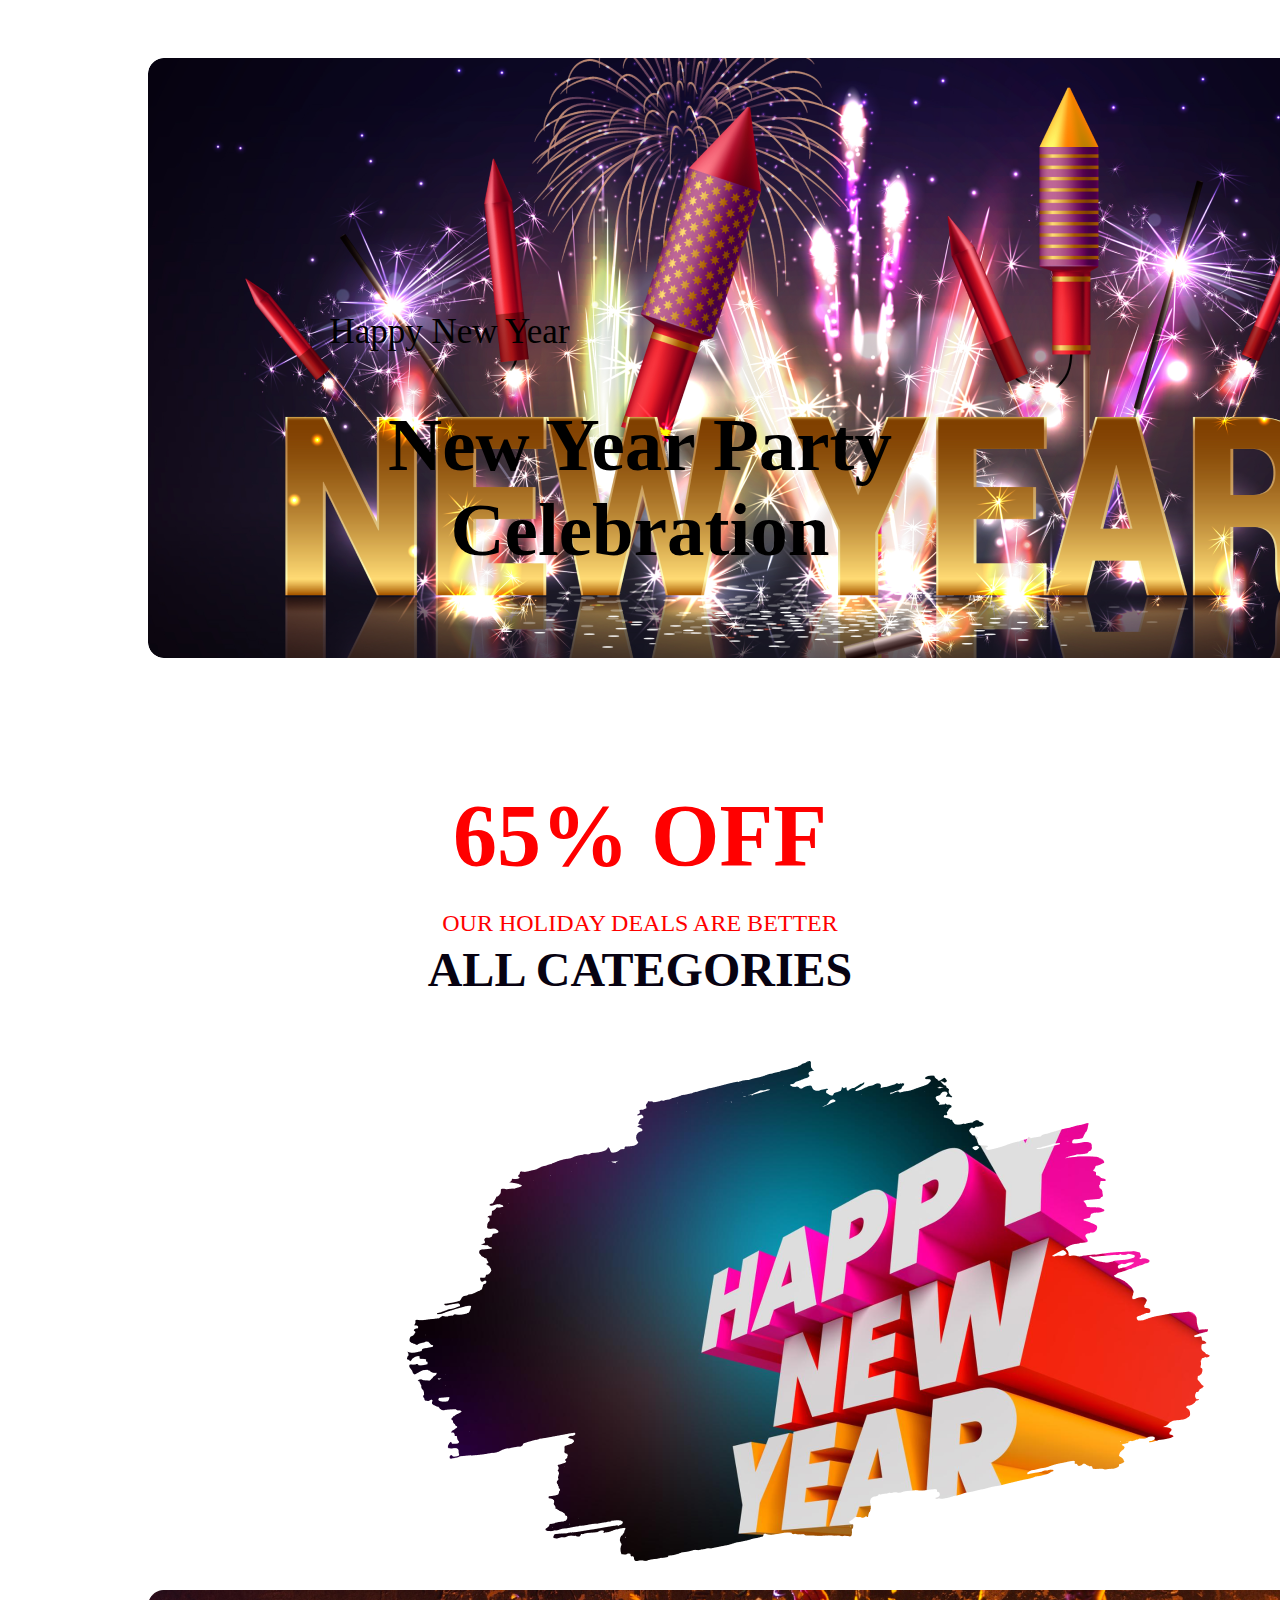
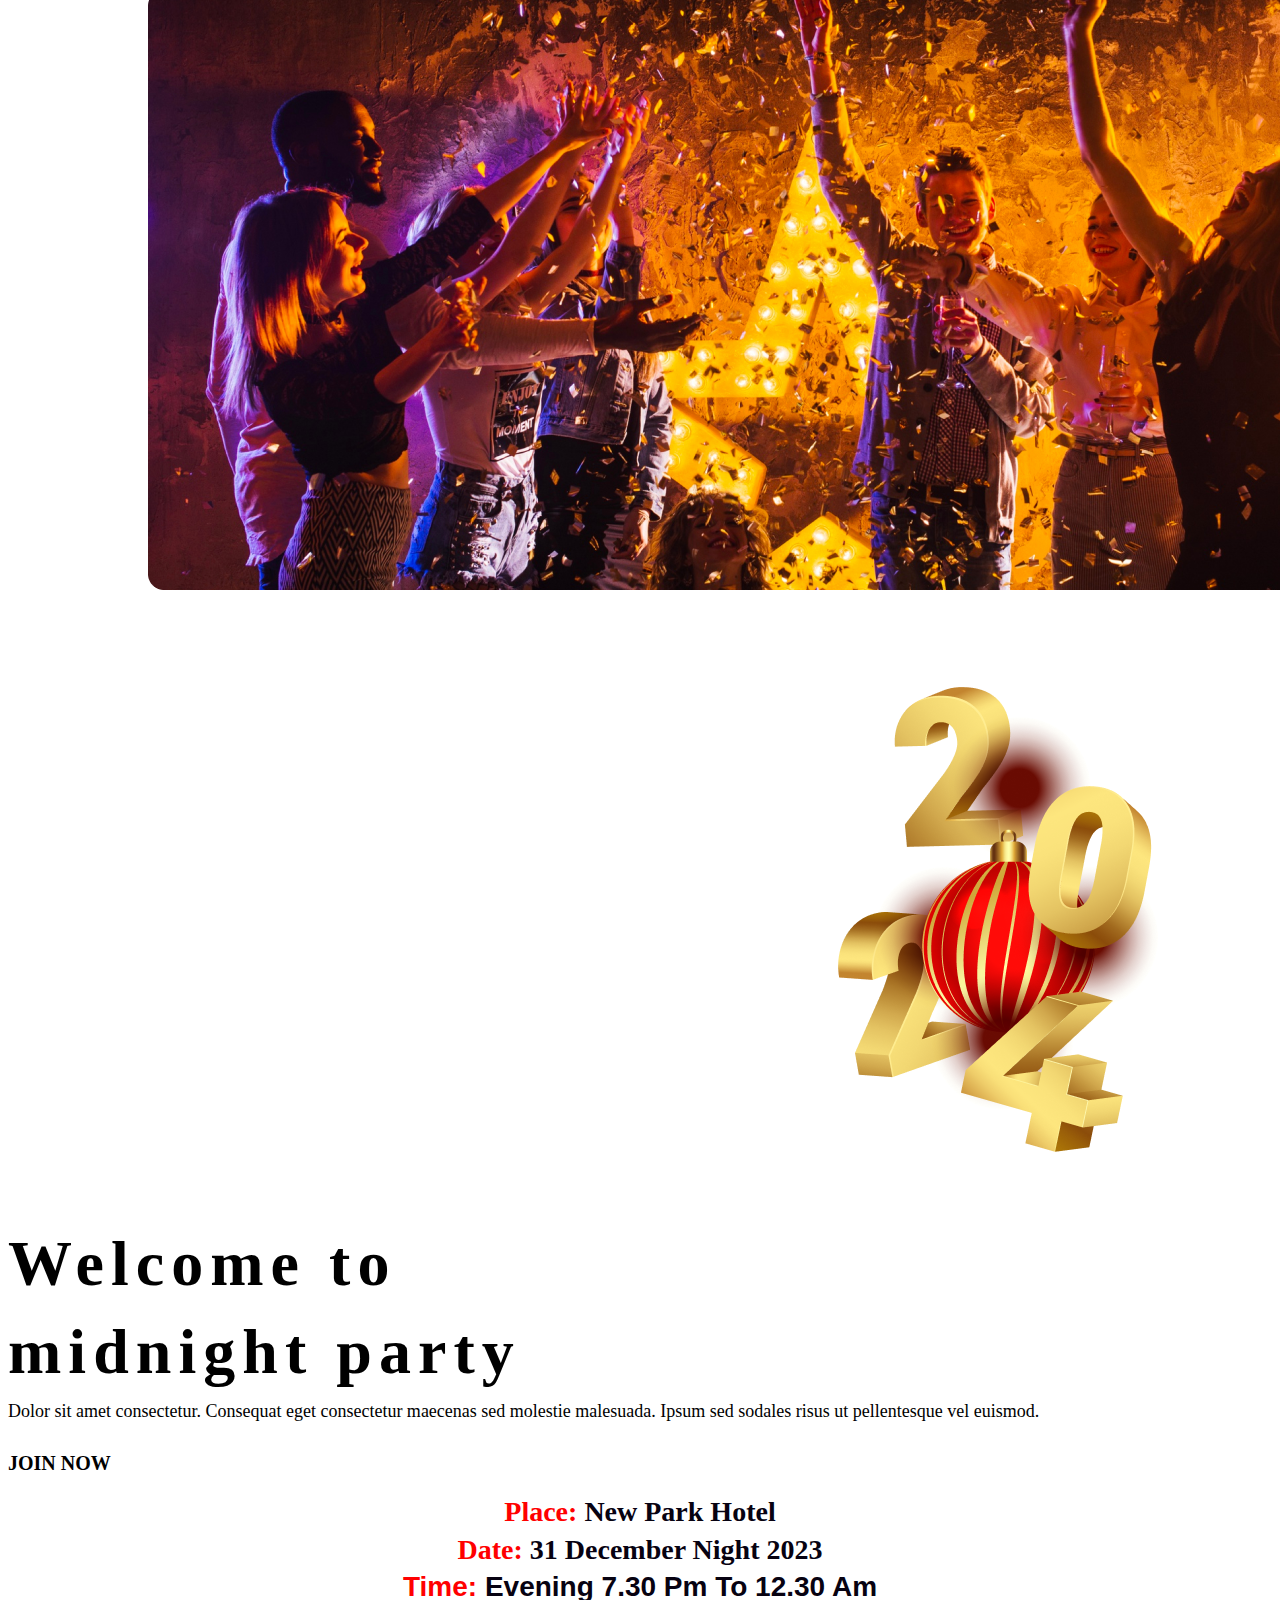
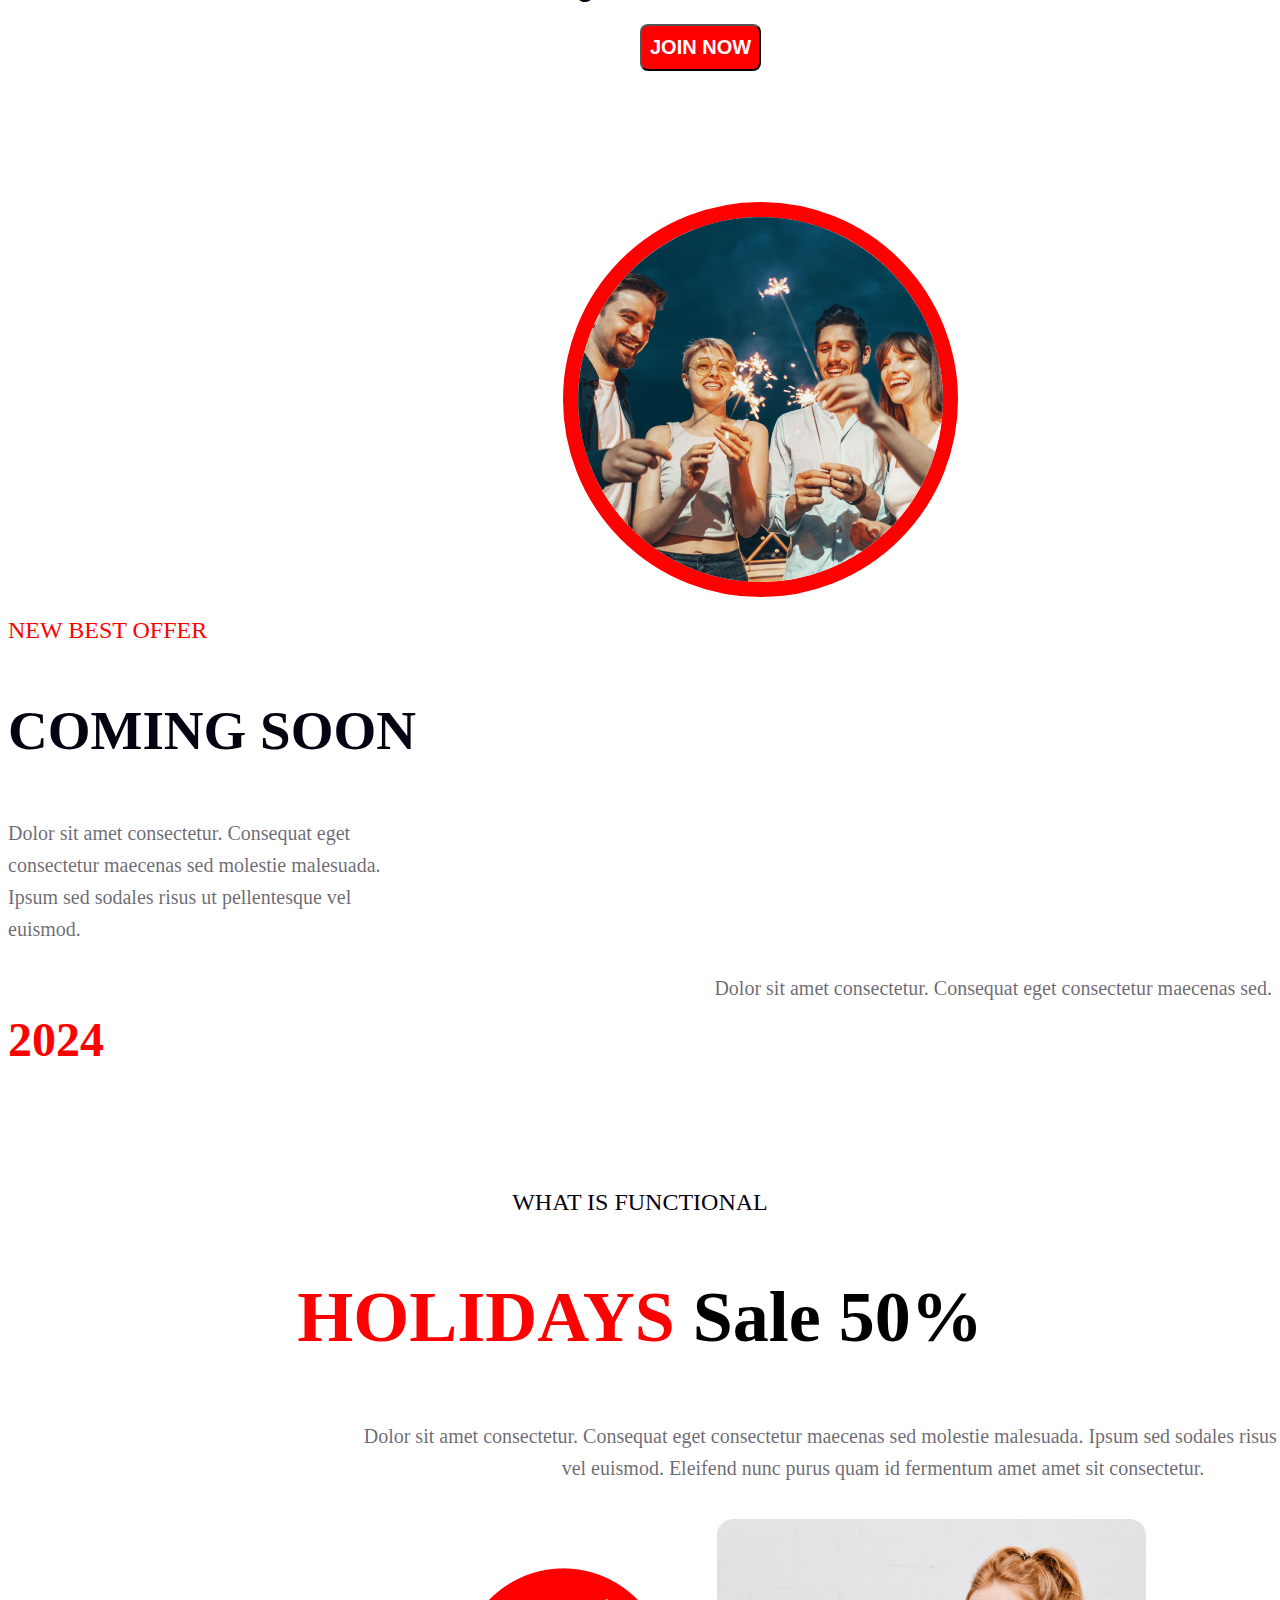
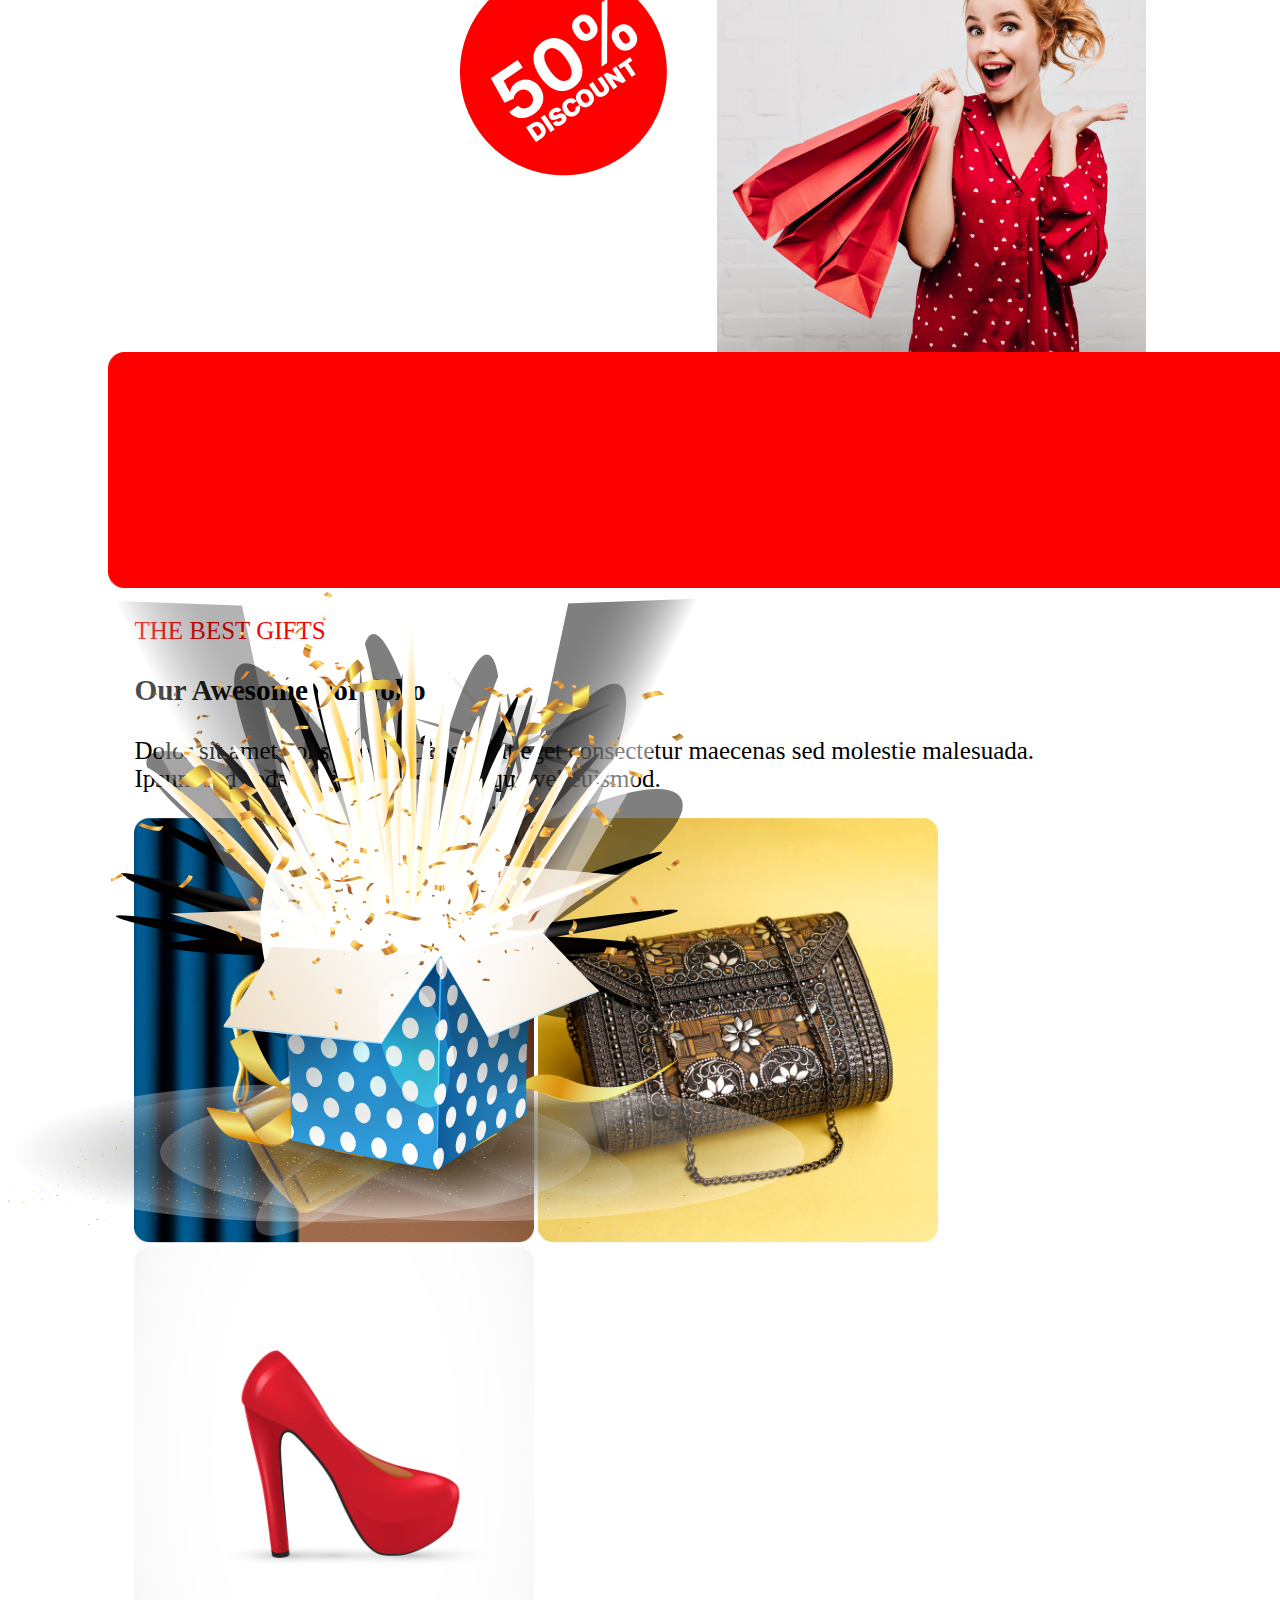
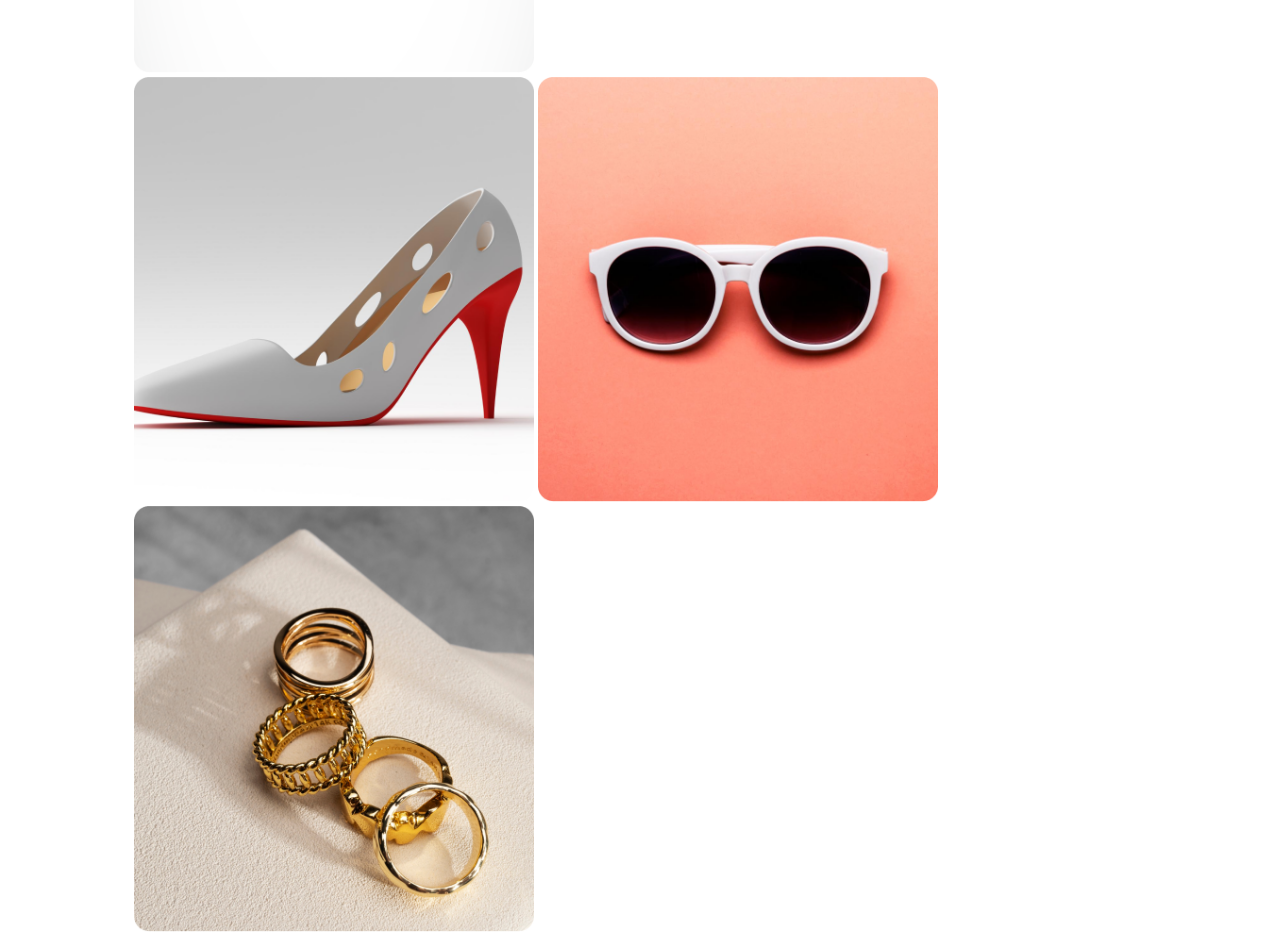
<file: index.html>
<!DOCTYPE html>
<html lang="en">

<head>
    <meta charset="UTF-8">
    <meta name="viewport" content="width=device-width, initial-scale=1.0">
    <title>New year new me</title>
    <link rel="stylesheet" href="project.css">
</head>

<header>
    <div>
        <img class="new-year-banner" src="./resources/Banner Image.png" alt="">
        <div class="container">
            <h3 class="new-year">Happy New Year</h3>
            <h1 class="party-celebration">New Year Party Celebration</h1>
        </div>
    </div>
</header>
<main>
    <section>
        <div>
            <h2 class="OFF-discount"> 65% OFF</h2>
            <p class="holidays">OUR HOLIDAY DEALS ARE BETTER</p>
            <h4 class="catagories">ALL CATEGORIES</h4>
            <div>
                <img class="new-year-pic" src="./resources/New Year Photo.png" alt="">
            </div>
        </div>

        <div class="vector-parent">
            <img class="vectorr" alt="" src="./resources/Vectorrr.png" />
    
            <img class="group-item" alt="" src="./resources/Group 70.png" />
    
            <div>
                <div class="welcome-to-midnight">Welcome to midnight party</div>
                <div class="dolor-sit-amet">
                    Dolor sit amet consectetur. Consequat eget consectetur maecenas sed
                    molestie malesuada. Ipsum sed sodales risus ut pellentesque vel
                    euismod.
                </div>
                <h4 class="join-now">Join Now</h4>
            </div>
        </div>
    
        <div class="third-portion">
            <nav>
                <h4 class="place"> <span class="text-primary">Place: </span> New Park Hotel</h4>
                <h4 class="date"> <span class="text-primary">Date: </span>31 December Night 2023</h4>
                <h4 class="time"> <span class="text-primary">Time: </span>Evening 7.30 pm to 12.30 am</h4>
                
            </nav>     
        </div>
        
        <button class="button">JOIN NOW</button>
        
        <div class="elipase"> <img src="./resources/Ellipse 1.png" alt="">
        </div>
        <div>
            <h2 class="best-offer">NEW BEST OFFER</h2>
            <h3 class="coming">COMING SOON</h3>
            <H4 class="description">Dolor sit amet consectetur. Consequat eget consectetur maecenas sed molestie malesuada. Ipsum sed sodales risus ut pellentesque vel euismod.</H4>
        </div>
        <div>
            <div>
                <h2 class="year-2">2024</h2>
            </div>
            <div>
                <h3 class="dolor-2">Dolor sit amet consectetur. Consequat eget consectetur maecenas sed.</h3>
            </div>
            <div class="group-96"> <img src="./resources/Group 96.png" alt=""></div>
        </div>
        <div>
        
            <div>
                <div>
                    <div class="function">WHAT IS FUNCTIONAL</div>
                    <div>
                        <h2 class="holiday-sales"><span class="text-primary">HOLIDAYS </span> Sale 50%</h2>
                    </div>
                    <div>
                        <p class="dolor-3"> Dolor sit amet consectetur. Consequat eget consectetur maecenas sed 
                            molestie malesuada. Ipsum sed sodales risus ut pellentesque vel euismod. Eleifend nunc purus quam id fermentum amet amet sit consectetur.</p>
        
                    </div>
                </div>
                <div class="allimage1">
                    <img class="rectangle-1" src="./resources/Rectangle 1.png" alt="">
                    <img class="group-44" src="./resources/Group 44.png" alt="">
                </div>
                <div class="allimage2">
                        <img class="rectangle-2" src="./resources/Rectangle 2.png" alt="">
                        <img class="group-75" src="./resources/Group 75.png" alt="">
                </div>
              </div>
            </div>

        
      <div>
        <div class="text">
            <p class="text-primary">THE BEST GIFTS</p>
            <h3><b>Our Awesome Portfolio</b></h3>
            <p>Dolor sit amet consectetur. Consequat eget consectetur maecenas sed molestie malesuada.<br> Ipsum sed sodales risus ut pellentesque vel euismod. </p>
        
        </div>
        <div>
            <div class="image-1strow">
                <img class="image" src="./resources/Rectangle 3.png" alt="">
                <img class="image" src="./resources/Rectangle 4.png" alt="">
                <img class="image" src="./resources/Rectangle 5.png" alt="">
            </div>
            <div class="image-2ndrow">
                <img class="image" src="./resources/Rectangle 6.png" alt="">
                <img class="image" src="./resources/Rectangle 7.png" alt="">
                <img class="image" src="./resources/Rectangle 8.png" alt="">
            </div>

        </div>
      </div>

    </section>

    

</main>
<footer>

</footer>

<body>

</body>

</html>
</file>
<file: project.css>
/* Header */
.new-year {
    color: black;
    text-align: center;
    font-family: Merriweather;
    font-size: 35px;
    font-style: normal;
    font-weight: 380;
    line-height: normal;
    width: 259px
}

.container {
    position: absolute;
    top: 50%;
    left: 50%;
    transform: translate(-50%, -50%);
}

.party-celebration {
    color: black;
    text-align: center;
    font-family: Merriweather;
    font-size: 75px;
    font-style: normal;
    font-weight: 800;
    line-height: 85px;
}

.new-year-banner {
    width: 1320px;
    height: 600px;
    border-radius: 16px;
    background-color: linear-gradient(180deg, #070211 0%, rgba(7, 2, 17, 0.00) 100%);
    ;
    margin: 50px 140px;


}

.OFF-discount {
    color: #F00;
    text-align: center;
    font-family: Inter;
    font-size: 88px;
    font-style: normal;
    font-weight: 700;
    line-height: normal;
    margin-bottom: 5px;
}

.holidays {
    color: #F00;
    text-align: center;
    font-family: Inter;
    font-size: 24px;
    font-style: normal;
    font-weight: 500;
    line-height: normal;
    margin-bottom: 2px;

}

.catagories {
    color: #070211;
    text-align: center;
    font-family: Inter;
    font-size: 48px;
    font-style: normal;
    font-weight: 700;
    line-height: normal;
    margin-top: 5px;
}

.new-year-pic {
    width: 802.9px;
    height: 500px;
    flex-shrink: 0;
    margin: 0px 399px;
}

/* main */

.vectorr {
    width: 1320px;
    height: 600px;
    flex-shrink: 0;
    margin: 25px 140px;
}

.group-item {
    display: flex;
    width: 319.83px;
    height: 464.662px;
    padding: 0.008px 0px 0px 0px;
    flex-direction: column;
    margin: 68px 138px 68px 830px;
    flex-shrink: 0;
}

.welcome {
    color: pink;
    font-family: Merriweather;
    font-size: 64px;
    font-style: normal;
    font-weight: 900;
    line-height: 88px;
    /* 137.5% */
    letter-spacing: 7.04px;
}


.welcome-to-midnight {
    color: black;
    font-family : Merriweather;
    font-size: 64px;
    font-style: normal;
    font-weight: 900;
    line-height: 88px;
    letter-spacing: 7.04px;
    width: 642px;
}

.join-now {
    color: black;
    text-align: left;
    font-family: Inter;
    font-size: 20px;
    font-style: normal;
    font-weight: 700;
    line-height: normal;
    text-transform: uppercase;
}

.dolor-sit-amet {
    color: black;
    font-family: Inter;
    font-size: 18px;
    font-style: normal;
    font-weight: 400;
    line-height: 30px
}

.text-primary {
    color: red;
}

.third-position {
    width: 1320px;
    height: 482px;
    flex-shrink: 0;
}

.date {
    color: #070211;
    font-family: Inter;
    font-size: 28px;
    font-style: normal;
    font-weight: 600;
    line-height: 0px;
    text-transform: capitalize;
    text-align: center;
}

.place {
    color: #070211;
    font-family: Inter;
    font-size: 28px;
    font-style: normal;
    font-weight: 600;
    line-height: 0px;
    text-transform: capitalize;
    text-align: center;
}

.time {
    color: #070211;
    font-family: sans-serif;
    font-size: 28px;
    font-style: normal;
    font-weight: 600;
    line-height: 0px;
    text-transform: capitalize;
    text-align: center;
}

.button {
    color: #FFF;
    text-align: center;
    font-size: 20px;
    font-style: normal;
    font-weight: 700;
    line-height: normal;
    text-transform: uppercase;
    border-radius: 8px;
    background-color: #F00;
    padding: 10px 8px;
    margin-bottom: 10%;
    margin-left: 50%;
}

.elipase {
    width: 364.844px;
    height: 364.844px;
    flex-shrink: 0;
    border-radius: 463px;
    border: 15px solid #F00;
    margin: 5px 555px;
}

.best-offer {
    color: #F00;
    text-align: left;
     font-family: Inter;
    font-size: 24px;
    font-style: normal;
    font-weight: 500;
    line-height: normal;
}

.coming {
    color: #070211;
    font-family: Merriweather;
    font-size: 55px;
    font-style: normal;
    font-weight: 900;
    line-height: normal;
    text-transform: capitalize;
}

.description {
    width: 393px;
    color: rgba(7, 2, 17, 0.60);
    font-family: Inter;
    font-size: 20px;
    font-style: normal;
    font-weight: 400;
    line-height: 32px;
    z-index: 1;
    position: relative;
}

.year-2 {
    color: #F00;
    font-family: Inter;
    font-size: 48px;
    font-style: normal;
    font-weight: 700;
    line-height: normal;
    text-align: right;
    z-index: 2;
    position: absolute;
}

.dolor-2 {
    color: rgba(7, 2, 17, 0.60);
    font-family: Inter;
    font-size: 20px;
    font-style: normal;
    font-weight: 400;
    line-height: 32px;
    text-align: right;
}

.group-96 {
    width: 140px;
    height: 140px;
    flex-shrink: 0;
    margin: 0 10px 25px 1480px;
}

.function {
    color: #070211;
    font-family: Inter;
    font-size: 24px;
    font-style: normal;
    font-weight: 500;
    line-height: normal;
    text-align: center;
}

.holiday-sales {
    color: black;
    text-align: center;
    font-family: Merriweather;
    font-size: 72px;
    font-style: normal;
    font-weight: 900;
    line-height: normal;
}

.dolor-3 {
    color: rgba(7, 2, 17, 0.60);
    text-align: center;
    font-family: Inter;
    font-size: 20px;
    font-style: normal;
    font-weight: 500;
    line-height: 32px;
    width: 1050px;
    padding: 2px 350px 15px 350px;
}
.allimage1{
    grid-auto-flow: column;
}
.rectangle-1 {
    width: 429px;
    height: 433px;
    border-radius: 16px 16px 0px 0px;
    float: right;
    margin-right: 10%;
}

.group-44{
    float: right;
    z-index: 2;
    
}
.rectangle-2{
    width: 1360px;
    margin-left: 100px;
    z-index: 1;   
}
.group-75{
    position:absolute;
    z-index: 2;
    float: left;
}
.text{
    margin-left: 10%;
    font-size: 25px;
}
.image-1strow,
.image-2ndrow {

margin-left: 10%;
}
.image{
    width: 400px;
}
</file>
